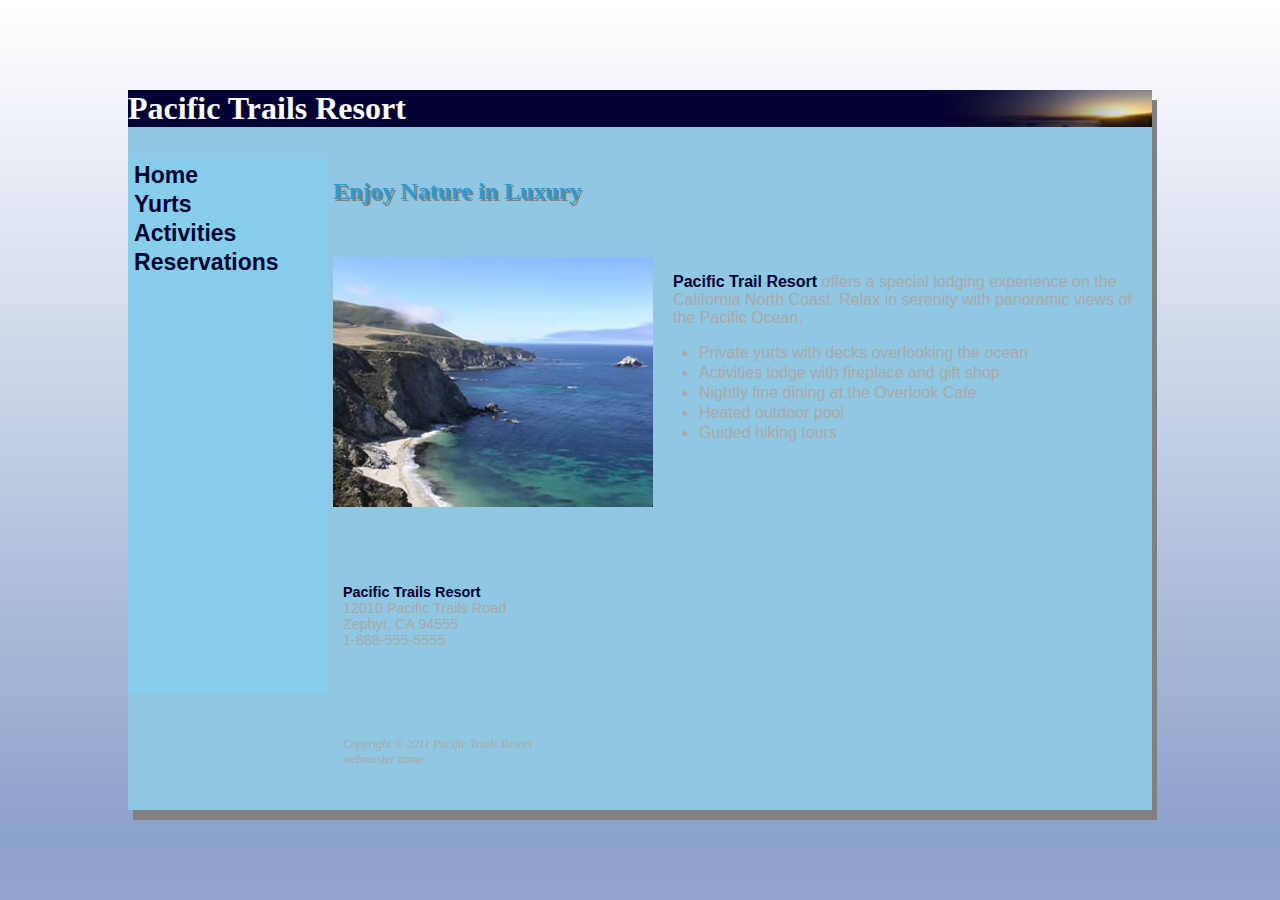
<file: index.html>
<!DOCTYPE html>
<html lang="en">
<head>
	<title>CNIT-132 - Homework Project</title>
	<meta name="viewport" content="width=device-width, initial-scale=1.0">
	<meta charset="UTF-8">
	<link rel="stylesheet" type="text/css" href="pacific.css">
	<link rel="shortcut icon" href="favicon.ico">

</head>


<body>
<div class="wrapper">
	<header>
		<h1>Pacific Trails Resort</h1>
	</header>
	<nav>
		<ul>
			<li><a href="index.html">Home</a></li>
			<li><a href="yurts.html">Yurts</a></li>
			<li><a href="activities.html">Activities</a></li>
			<li><a href="reservations.html">Reservations</a></li>
		</ul>
	</nav>
	
		<h2 id="head">Enjoy Nature in Luxury</h2>
		<img src="coast.jpg" alt="Coast View">

	<main id="content">
		<p><span class="resort">Pacific Trail Resort</span> offers a special lodging experience on the California North Coast. Relax in serenity with panoramic views of the Pacific Ocean.</p>
		<ul>
			<li>Private yurts with decks overlooking the ocean</li>
			<li>Activities lodge with fireplace and gift shop</li>
			<li>Nightly fine dining at the Overlook Cafe</li>
			<li>Heated outdoor pool</li>
			<li>Guided hiking tours</li>
		</ul>
		<br>
	</main>
	<div id="contact">
		<p><span class="resort">Pacific Trails Resort</span><br>
		12010 Pacific Trails Road<br>
		Zephyr, CA 94555<br>
		1-888-555-5555</p>
	</div>
	<footer>
		<p>Copyright &copy; 2011 Pacific Trails Resort<br>
	<span>webmaster name</span></p>
	</footer><!-- end of footer div-->
</wrapper><!--end of wrapper-->
</body>
</html>
</file>
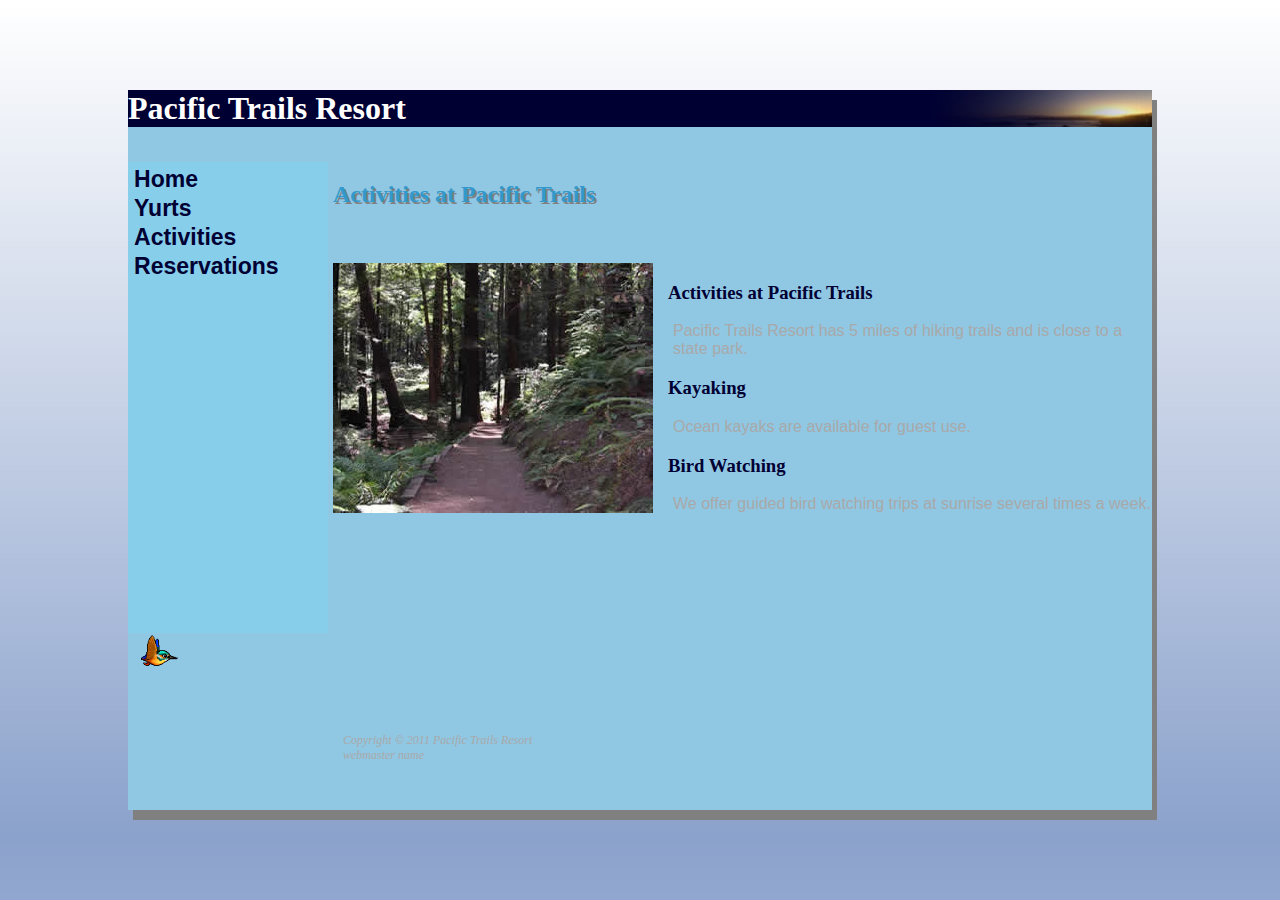
<file: activities.html>
<!DOCTYPE html>
<html lang="en">
<head>
	<title>CNIT-132 - Homework Project</title>
	<meta name="viewport" content="width=device-width, initial-scale=1.0">
	<meta charset="UTF-8">
	<link rel="stylesheet" type="text/css" href="pacific.css">
	<link rel="shortcut icon" href="favicon.ico">

</head>

<body>
	<div class="wrapper">
		<header>
			<h1>Pacific Trails Resort</h1>
		</header>
	<nav>
		<ul>
            <li><a href="index.html">Home</a></li>
            <li><a href="yurts.html">Yurts</a></li>
            <li><a href="activities.html">Activities</a></li>
            <li><a href="reservations.html">Reservations</a></li>
            </ul>
    </nav>
		<h2 id="head">Activities at Pacific Trails
		</h2>

	<img src="trail.jpg" alt="trail view">

	<main id="content">
		<h3>Activities at Pacific Trails</h3>
            <p>Pacific Trails Resort has 5 miles of hiking trails and is close to a state park.</p>
        <h3>Kayaking</h3>
            <p>Ocean kayaks are available for guest use.</p>
        <h3>Bird Watching</h3>
            <p>We offer guided bird watching trips at sunrise several times a week.</p>
    </main>

		<div class="animation">
			<img src="little-bird.gif" alt="little bird" width="50" height="50">
		</div>

	<footer>
		<p>Copyright &copy; 2011 Pacific Trails Resort<br>
	<span>webmaster name</span></p>
	</footer>

</div>
</body>
</html>
</file>
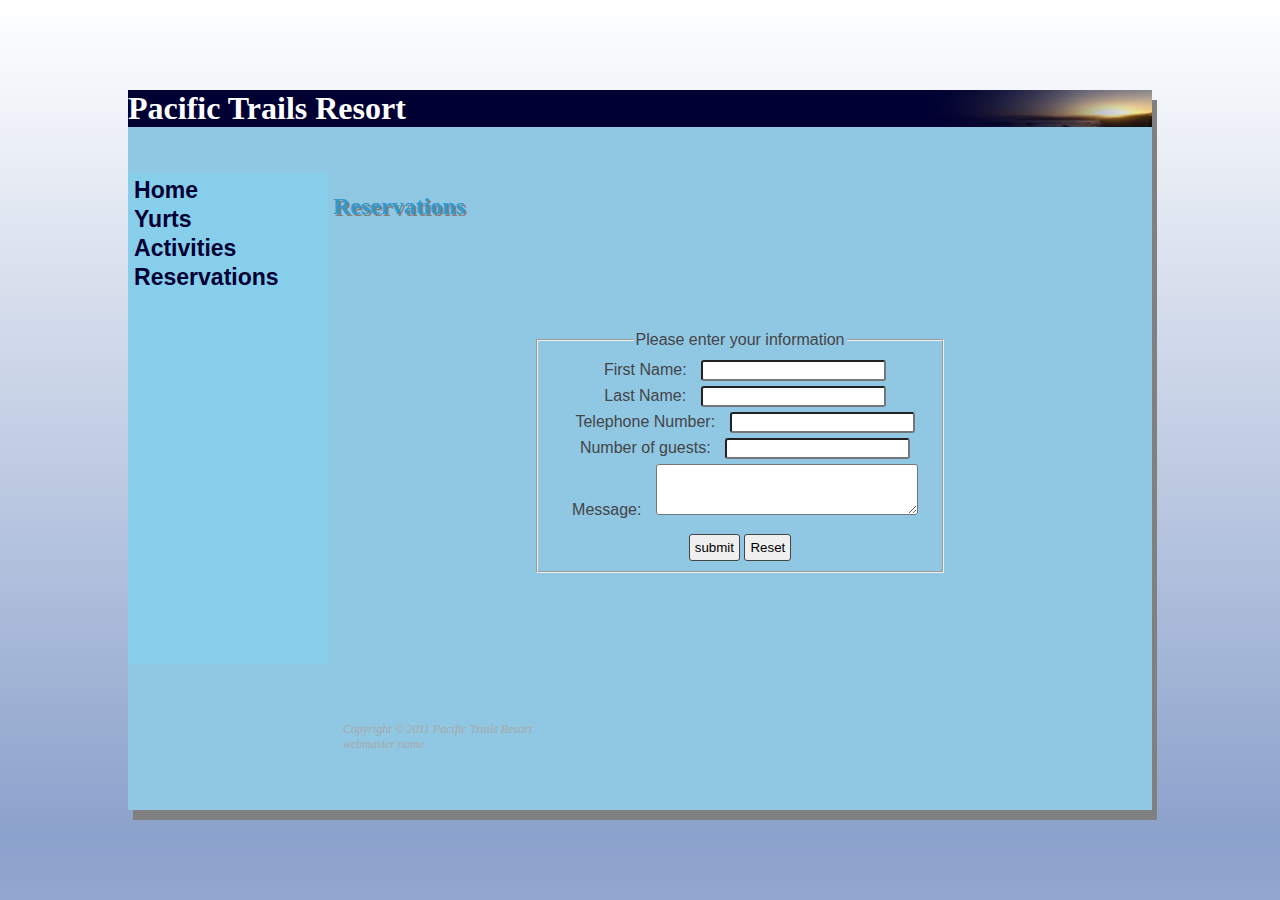
<file: reservations.html>
<!DOCTYPE html>
<html lang="en">
<head>
	<title>CNIT-132 - Homework Project</title>
	<meta name="viewport" content="width=device-width, initial-scale=1.0">
	<meta charset="UTF-8">
	<link rel="stylesheet" type="text/css" href="pacific.css">	
	<link rel="shortcut icon" href="favicon.ico">
</head>

<body> 
	<div class="wrapper">
		<header>
			<h1>Pacific Trails Resort</h1>
		</header>
	<nav>
	<ul>
        <li><a href="index.html">Home</a></li>
        <li><a href="yurts.html">Yurts</a></li>
        <li><a href="activities.html">Activities</a></li>
        <li><a href="reservations.html">Reservations</a></li>
    </ul>
	</nav>

	<h2 id="head">Reservations</h2>
	<!--<main id="content">-->
	<form name="customerinfo" action="contact.php" method="POST">
		<fieldset>
			<legend>Please enter your information
		</legend>
		<label for="firstName" >First Name: </label>
			<input type="text" name="firstName" id="firstName">
		<br>
		<label for="lastName">Last Name: </label>
			<input type="text" name="lastName" id="lastName">
		<br>
		<label for="phoneNumber">Telephone Number: </label>
			<input type="tel"
			name="phoneNumber" id="phoneNumber"> 
		<br>
		<label for="guests">Number of guests:</label>
			<input type="Number" name="totalGuests" id="guests">
		<br>
		<label for="message">Message: </label>
			<textarea id="message" name="message" rows="3" cols="30"></textarea>
		<br>
		<input class="button" type="submit" value="submit">
		<input class="button" type="reset">
	</fieldset>
</form>
<!--</main>-->

<footer>
		<p>Copyright &copy; 2011 Pacific Trails Resort<br>
	<span>webmaster name</span></p>
</footer>

</div>
</body>
</file>
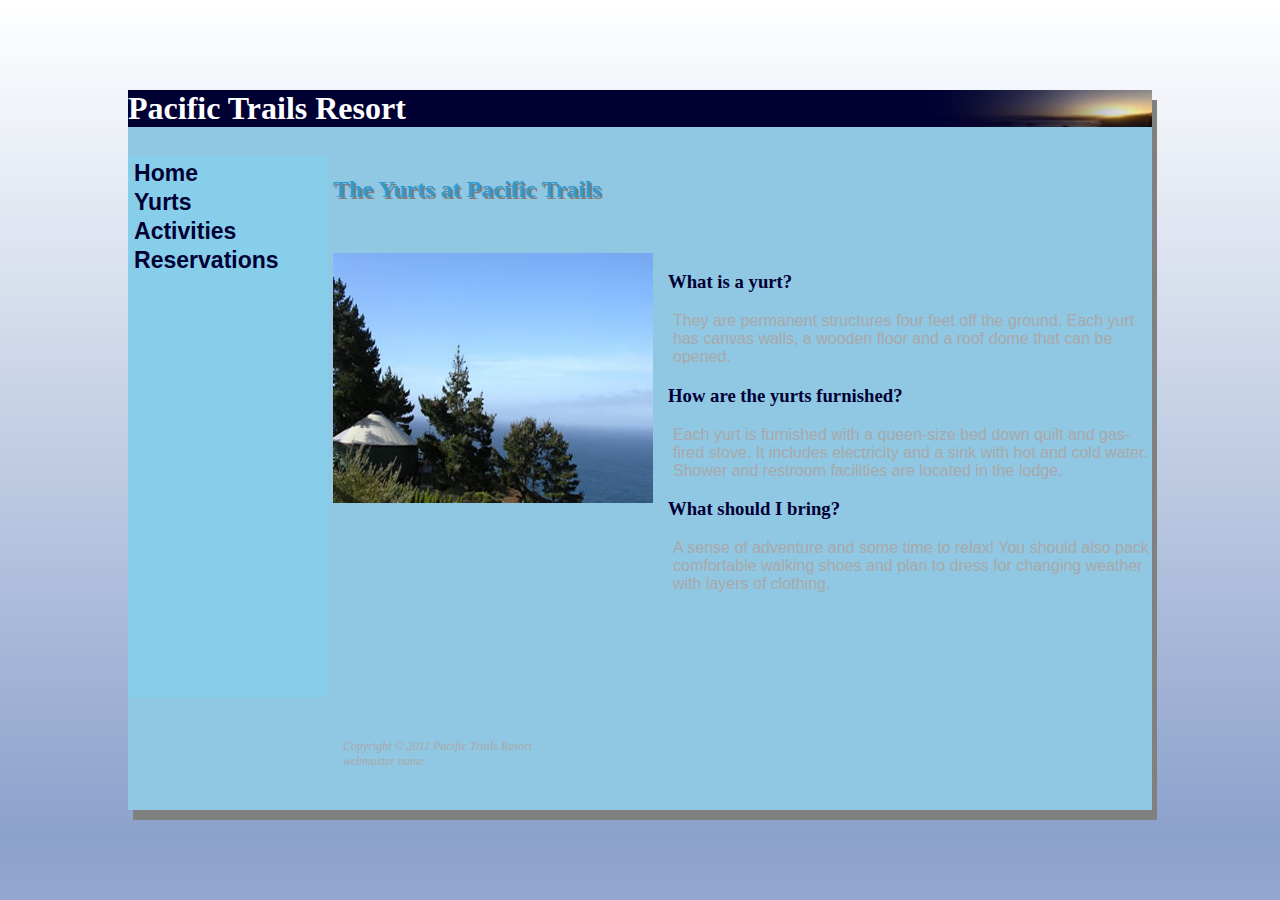
<file: yurts.html>
<!DOCTYPE html>
<html lang="en">
<head>
	<title>CNIT-132 - Homework Project</title>
	<meta name="viewport" content="width=device-width, initial-scale=1.0">
	<meta charset="UTF-8">
	<link rel="stylesheet" type="text/css" href="pacific.css">
	<link rel="shortcut icon" href="favicon.ico">
</head>

<body>
	<div class="wrapper">
		<header>
			<h1>Pacific Trails Resort</h1>
		</header>
<nav>
	<ul>
        <li><a href="index.html">Home</a></li>
        <li><a href="yurts.html">Yurts</a></li>
        <li><a href="activities.html">Activities</a></li>
        <li><a href="reservations.html">Reservations</a></li>
    </ul>
</nav>


	<h2 id="head">The Yurts at Pacific Trails</h2>
		<img src="yurt.jpg" alt="View from the hut">

<main id="content">

	<h3>What is a yurt?</h3>
		<p>They are permanent structures four feet off the ground. Each yurt has canvas walls, a wooden floor and a roof dome that can be opened.</p>
	<h3>How are the yurts furnished?</h3>
		<p>Each yurt is furnished with a queen-size bed down quilt and gas-fired stove. It includes electricity and a sink with hot and cold water. Shower and restroom facilities are located in the lodge.</p>
	<h3>What should I bring?</h3>
		<p>A sense of adventure and some time to relax! You should also pack comfortable walking shoes and plan to dress for changing weather with layers of clothing.</p>
</main>


	<footer>
		<p>Copyright &copy; 2011 Pacific Trails Resort<br>
	<span>webmaster name</span></p>
	</footer>

</div>
</body>
</html>
</file>
<file: pacific.css>
body {
	background-image: url("background.jpg");
	background-color: #ffffff;
	color: #A9A9A9;
	font-family: Arial, Helvetica, sans-serif;
	color: darkgrey;
	min-width: 960px;
}

.wrapper {
	position: absolute;
	display: grid;
	width: 80%;
	background-color: #90C7E3;
	min-width: 960px;
	top:0;
    bottom: 0;
    left: 0;
    right: 0;
    margin: auto;
    height: 80%;
	grid-template-columns: 200px 330px 1fr;
	box-shadow: 5px 10px gray;
	grid-template-areas:"header header header""nav head head""nav img content""nav form form""nav contact contact""animation animation animation"". footer footer";
	
}

h1 {
	background-color: #000033;
	color: white;
	font-family: Georgia, "Times New Roman", serif;
	margin: 0;
	background-image: url("sunset.jpg");
	background-repeat: no-repeat;
	background-position: right;
	margin-bottom:0;
}

h2 {
    color: #3399CC;
    font-family: Georgia, Times New Roman, serif;
    text-shadow: 2px 2px 2px gray;
    padding-left: 5px;
   }

h3 {
	color: #000033;
    font-family: Georgia, Times New Roman, serif;
    padding-left: 10px;
}

/* NAV */

nav {
 	grid-area: nav;
 	margin: 0;
 	padding-left: 0;
	background-color: skyblue;
	font-weight: 700;
	height: 100%;
	font-size: 1.2em;

}
nav ul {
	list-style-type: none;
	font-size: 1.2em;
	margin: 0;
	padding-left: 5px;
	padding-top: 3px;
	list-style-position: inside;
}
li {
	padding: 1px;
}
nav ul a {
	color:  #000033;
	text-decoration: none;
}

nav ul a:visited {
	color: #344873;
}

nav ul a:hover {
	color: white;
}



#head {
	grid-area: head;
	color: #3399CC;
	text-shadow: 2px 2px gray;
	font-family: Georgia, "Times New Roman", serif
}

header {
    grid-area: header;
}



img {
	margin: 0;
	padding-left: 5px;
	grid-area: img;

}

p {
	padding-left: 15px;
}

span.resort {
	color: #000033;
	font-weight: 700;
}

/* FORM */

form {
	grid-area: form;
	width: 50%;
	margin: 0 auto;
}

legend {
	color: #444547;
}

fieldset {
	text-align: center;

}

label {
	color: #444547;
	margin: 10px;
	padding-top: 10px;
}

input {
	border-radius: 3px;
	margin-top: 5px;
}

textarea {
	margin-top: 5px;
	border-radius: 3px;
}

.button {
	margin-top: 15px;
	padding: 5px;
	border: 1px solid #444547;
	border-radius: 3px;
}


#content {
	grid-area: content;
}

#contact {
	grid-area: contact;
	font-size: 90%; 
}

footer {
	grid-area: footer;
	font-size: 75%;

	font-family: Georgia, Times New Roman, Serif;
	font-style: italic;

}

div.animation {
	position: relative;
    grid-area: animation;
    animation-name: bird-animation;
    animation-duration: 5s;
    animation-fill-mode: forwards;

}

@keyframes bird-animation {
	 0% {
        left: 0;
        top: 0;
    }

    100% {
        left: calc(100% - 50px);
        
    }
}
</file>
